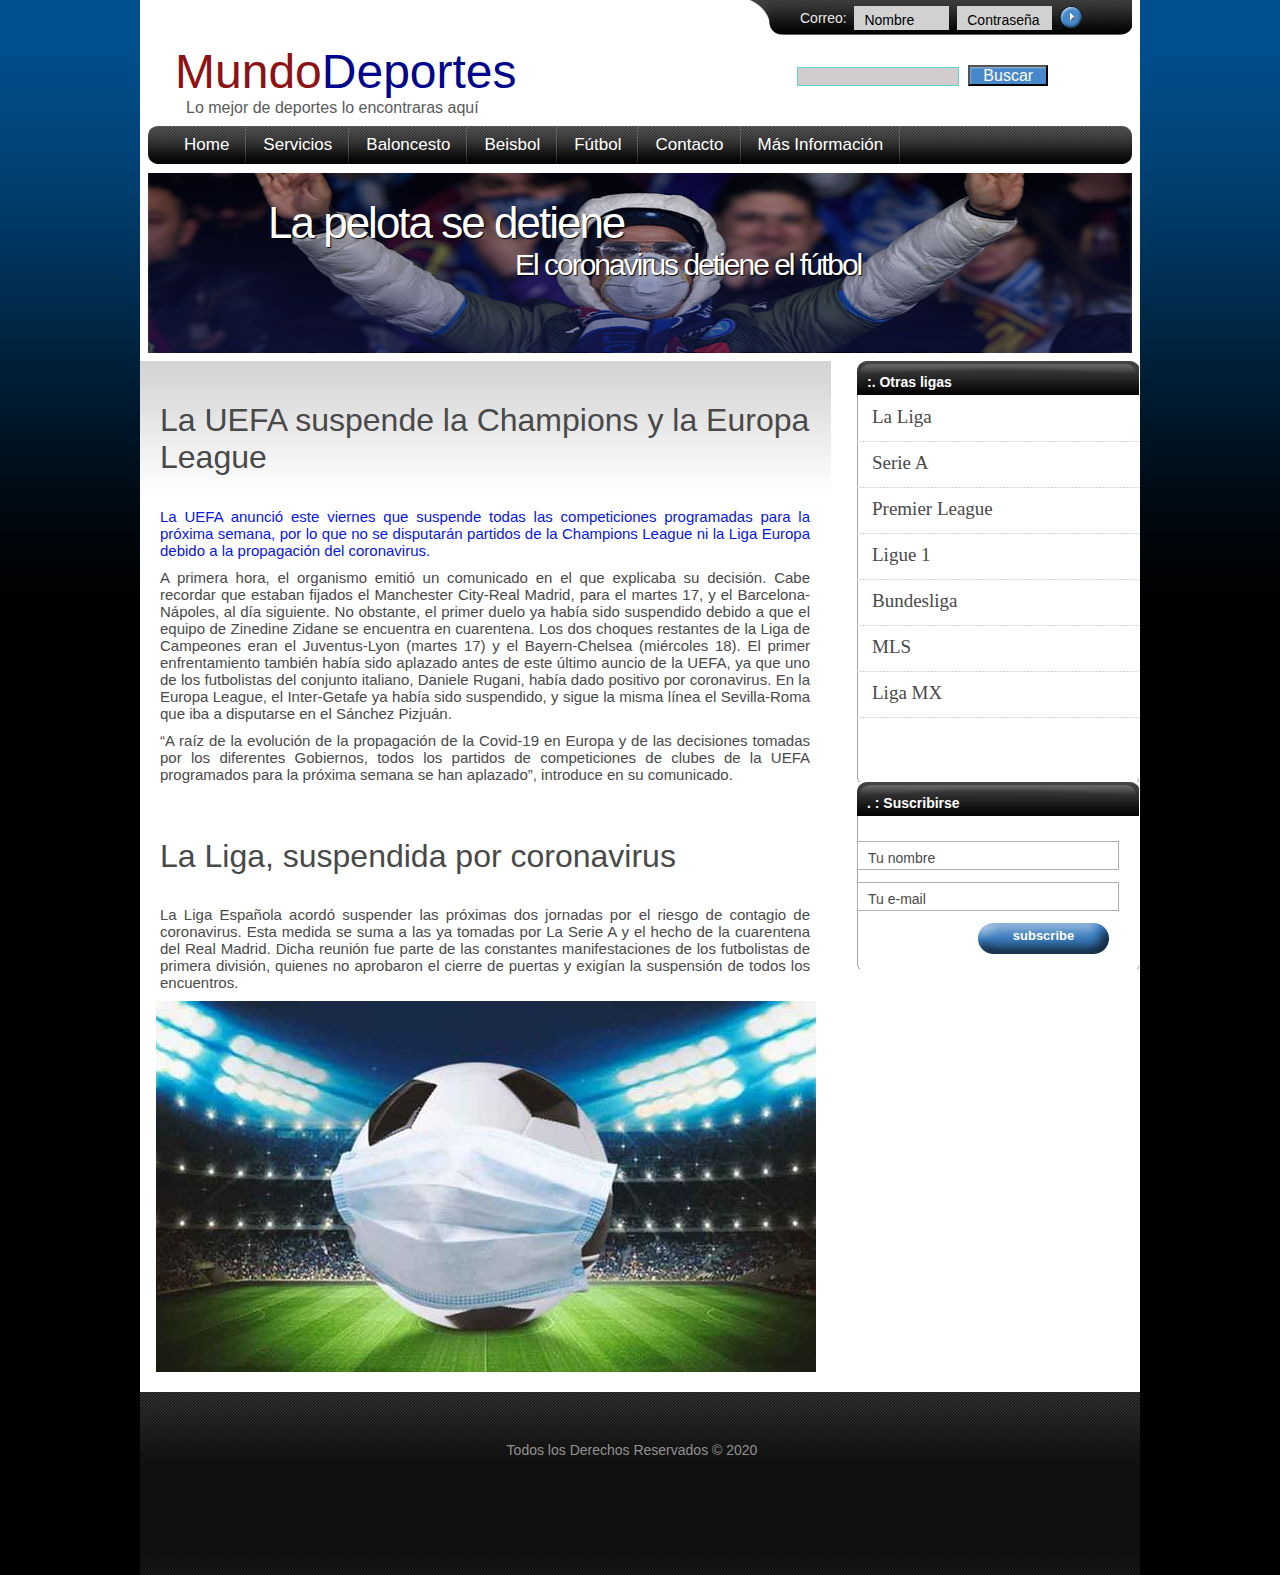
<file: index.html>
<!doctype html>
<html>
<head>
<meta charset="utf-8">
<title>Documento sin título</title>
	<link rel="stylesheet" href="css/normalize.css">
	<link rel="stylesheet" href="css/estilo.css">
</head>
<body>
	<div id="contenedor">
      <div id="cuerpo">
        <div id="cabeza">
		  <div id="logo-block">
		  
            <p id="logo">Mundo<span class="logobcolor">Deportes</span></p>
		    <p id="slogan">Lo mejor de deportes lo encontraras aquí</p>
		
		  </div>
		  <div id="superior">

		    <div id="login_top">
			  <p>Correo:&nbsp;&nbsp;</p>
			    <form name="login" method="get" action="" target="_parent">		
                <input name="name" type="text" value="Nombre" class="topinputstyle" />
			    <p>&nbsp;&nbsp;</p>
		        <div class="formspace"><input name="email" type="text" value="Contraseña" class="topinputstyle" /></div>
			    <p>&nbsp;&nbsp;</p>
		        <div class="formspace"><input type="submit" value="" class="loginbutton" /></div>
		      </form>
			</div>
			<div id="busqueda">
			  <form name="Buscar" method="get" action="" target="_parent">
                <input type="text" class="box" />
                <button class="btn" title="Submit Search">Buscar</button>
              </form>
            </div>
		  </div>
		  <div class="cls"></div>
  		  <div id="top-nav-bg">
            <div id="top-nav">
              <ul>
                <li><a href="index.html">Home</a></li>
                <li><a href="#">Servicios</a></li>
                <li><a href="ixbaloncesto.html">Baloncesto</a></li>
                <li><a href="ixbeisbol.html">Beisbol</a></li>
                <li><a href="https://www.sport.es/es/noticias/barca/prioridad-acabar-liga-7889272">Fútbol</a></li>
                <li><a href="mailto:jonathan.barboza@doc.uca.edu.ni">Contacto</a></li>
                <li><a href="#">Más Información</a></li>
              </ul>

            </div>
	      </div>
	    </div>
	    <div id="portada">
   	      <div id="slogan1"><p>La pelota se detiene</p></div>
	      <div id="slogan2"><p>El coronavirus detiene el fútbol</p></div>
		  <!-- end large slogan -->
	    </div>
	  </div>
	</div>
	<div id="pagina">
	  <div id="page-padding">   
	    <div id="content">
	      <div id="contenido">
            <h1>La UEFA suspende la Champions y la Europa League</h1>
            <p class="blue">La UEFA anunció este viernes que suspende todas las competiciones programadas para la próxima semana, por lo que no se disputarán partidos de la Champions League ni la Liga Europa debido a la propagación del coronavirus.</p>
            <p class="relleno">A primera hora, el organismo emitió un comunicado en el que explicaba su decisión. Cabe recordar que estaban fijados el Manchester City-Real Madrid, para el martes 17, y el Barcelona-Nápoles, al día siguiente. No obstante, el primer duelo ya había sido suspendido debido a que el equipo de Zinedine Zidane se encuentra en cuarentena.

			Los dos choques restantes de la Liga de Campeones eran el Juventus-Lyon (martes 17) y el Bayern-Chelsea (miércoles 18). El primer enfrentamiento también había sido aplazado antes de este último auncio de la UEFA, ya que uno de los futbolistas del conjunto italiano, Daniele Rugani, había dado positivo por coronavirus.
			En la Europa League, el Inter-Getafe ya había sido suspendido, y sigue la misma línea el Sevilla-Roma que iba a disputarse en el Sánchez Pizjuán.</p>
            <p class="relleno">“A raíz de la evolución de la propagación de la Covid-19 en Europa y de las decisiones tomadas por los diferentes Gobiernos, todos los partidos de competiciones de clubes de la UEFA programados para la próxima semana se han aplazado”, introduce en su comunicado.</p>
			<br />
            <h1>La Liga, suspendida por coronavirus</h1>
            <p class="relleno">La Liga Española acordó suspender las próximas dos jornadas por el riesgo de contagio de coronavirus. Esta medida se suma a las ya tomadas por La Serie A y el hecho de la cuarentena del Real Madrid. Dicha reunión fue parte de las constantes manifestaciones de los futbolistas de primera división, quienes no aprobaron el cierre de puertas y exigían la suspensión de todos los encuentros.</p>
			  <img src="images/futbol.jpg" alt="futbol">
		  </div>
		</div>
	    <div id="right-nav">
          <div class="right-nav-back">
		    <div class="right-nav-top"><p>:. Otras ligas</p></div>
	        <ul>
			  <li><a href="https://www.laliga.com/">La Liga</a></li>
			  <li><a href="https://resultados.as.com/resultados/futbol/italia/">Serie A</a></li>
			  <li><a href="https://www.premierleague.com/">Premier League</a></li>
			  <li><a href="https://resultados.as.com/resultados/futbol/francia/">Ligue 1</a></li>
			  <li><a href="https://www.marca.com/futbol/bundesliga/2020/03/13/5e6ba93ce2704e512d8b45bb.html">Bundesliga</a></li>
				<li><a href="#">MLS</a></li>
				<li><a href="#">Liga MX</a></li>
			</ul>
			<br /><br /><br />
		    <div class="right-nav-bottom"></div>
		  </div>
          <div class="right-nav-back">
		    <div class="right-nav-top"><p>. : Suscribirse</p></div>
		      <br />
			  <div id="subscribe">
               
                  <input name="name" type="text" value="Tu nombre" class="inputstyle" />
		          <input name="email" type="text" value="Tu e-mail" class="inputstyle" />
		          <input type="submit" value="subscribe" class="button" />
		        
		      </div>
		    <div class="right-nav-bottom"></div>
		  </div>
	    </div>
	  </div>
	  <div id="footer">
	    <div id="pie">
	      <div class="linea"></div>
	     <p>Todos los Derechos Reservados © 2020</p>
	    </div>
	  </div>
	</div>
</body>
</html>
</file>
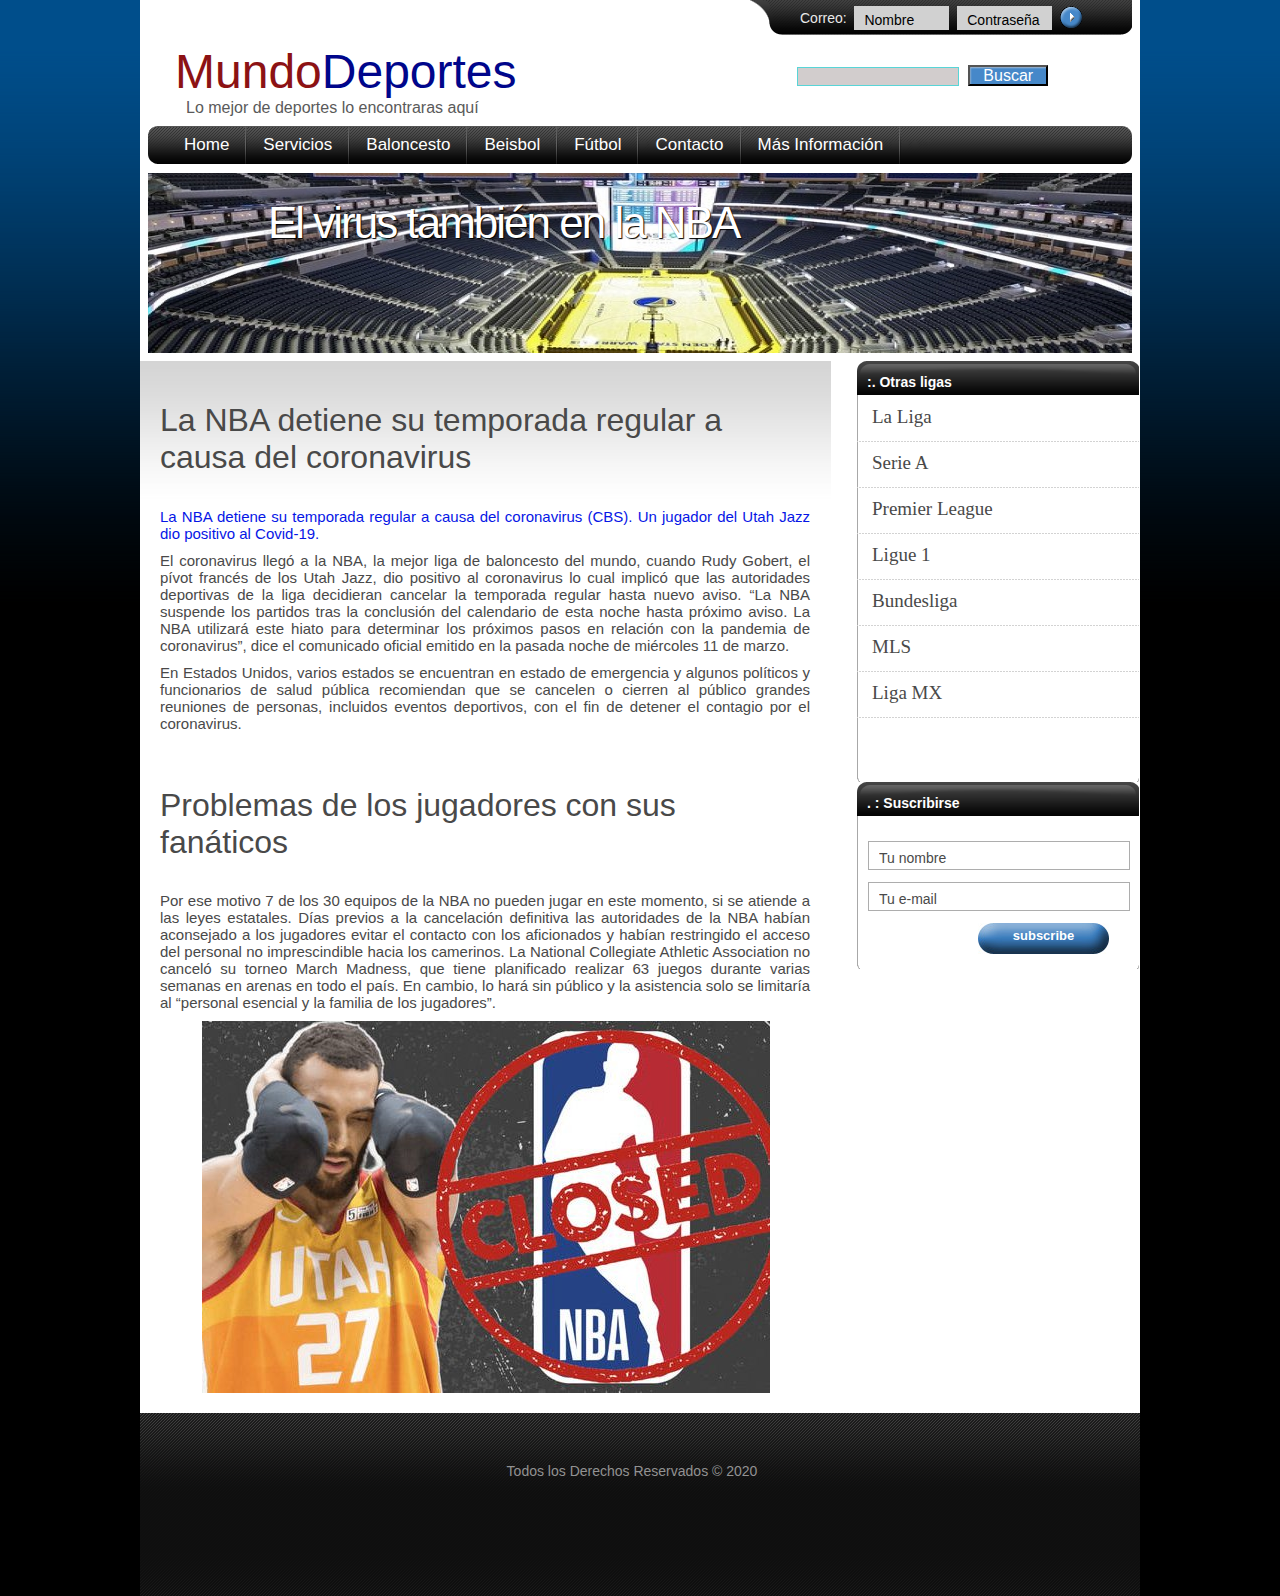
<file: ixbaloncesto.html>
<!doctype html>
<html>
<head>
<meta charset="utf-8">
<title>Documento sin título</title>
	<link rel="stylesheet" href="css/normalize.css">
	<link rel="stylesheet" href="css/estilo_baloncesto.css">
</head>

<body>
	<div id="contenedor">
      <div id="cuerpo">
        <div id="cabeza">
		  <div id="logo-block">
		  
            <p id="logo">Mundo<span class="logobcolor">Deportes</span></p>
		    <p id="slogan">Lo mejor de deportes lo encontraras aquí</p>
		
		  </div>
		  <div id="superior">

		    <div id="login_top">
			  <p>Correo:&nbsp;&nbsp;</p>
			    <form name="login" method="get" action="" target="_parent">		
                <input name="name" type="text" value="Nombre" class="topinputstyle" />
			    <p>&nbsp;&nbsp;</p>
		        <div class="formspace"><input name="email" type="text" value="Contraseña" class="topinputstyle" /></div>
			    <p>&nbsp;&nbsp;</p>
		        <div class="formspace"><input type="submit" value="" class="loginbutton" /></div>
		      </form>
			</div>
			<div id="busqueda">
			  <form name="Buscar" method="get" action="" target="_parent">
                <input type="text" class="box" />
                <button class="btn" title="Submit Search">Buscar</button>
              </form>
            </div>
		  </div>
		  <div class="cls"></div>
  		  <div id="top-nav-bg">
            <div id="top-nav">
              <ul>
                <li><a href="index.html">Home</a></li>
                <li><a href="#">Servicios</a></li>
                <li><a href="#">Baloncesto</a></li>
                <li><a href="ixbeisbol.html">Beisbol</a></li>
                <li><a href="https://www.sport.es/es/noticias/barca/prioridad-acabar-liga-7889272">Fútbol</a></li>
                <li><a href="mailto:jonathan.barboza@doc.uca.edu.ni">Contacto</a></li>
                <li><a href="#">Más Información</a></li>
              </ul>

            </div>
	      </div>
	    </div>
	    <div id="portada">
   	      <div id="slogan1"><p>El virus también en la NBA</p></div>
	    </div>
	  </div>
	</div>
	<div id="pagina">
	  <div id="page-padding">   
	    <div id="content">
	      <div id="contenido">
            <h1>La NBA detiene su temporada regular a causa del coronavirus</h1>
            <p class="blue">La NBA detiene su temporada regular a causa del coronavirus (CBS).
			  Un jugador del Utah Jazz dio positivo al Covid-19.</p>
            <p class="relleno">El coronavirus llegó a la NBA, la mejor liga de baloncesto del mundo, cuando Rudy Gobert, el pívot francés de los Utah Jazz, dio positivo al coronavirus lo cual implicó que las autoridades deportivas de la liga decidieran cancelar la temporada regular hasta nuevo aviso.

“La NBA suspende los partidos tras la conclusión del calendario de esta noche hasta próximo aviso. La NBA utilizará este hiato para determinar los próximos pasos en relación con la pandemia de coronavirus”, dice el comunicado oficial emitido en la pasada noche de miércoles 11 de marzo.</p>
            <p class="relleno">En Estados Unidos, varios estados se encuentran en estado de emergencia y algunos políticos y funcionarios de salud pública recomiendan que se cancelen o cierren al público grandes reuniones de personas, incluidos eventos deportivos, con el fin de detener el contagio por el coronavirus.</p>
			<br />
            <h1>Problemas de los jugadores con sus fanáticos</h1>
            <p class="relleno">Por ese motivo 7 de los 30 equipos de la NBA no pueden jugar en este momento, si se atiende a las leyes estatales.

Días previos a la cancelación definitiva las autoridades de la NBA habían aconsejado a los jugadores evitar el contacto con los aficionados y habían restringido el acceso del personal no imprescindible hacia los camerinos.

La National Collegiate Athletic Association no canceló su torneo March Madness, que tiene planificado realizar 63 juegos durante varias semanas en arenas en todo el país. En cambio, lo hará sin público y la asistencia solo se limitaría al “personal esencial y la familia de los jugadores”.</p>
			  <img src="images/virus.jpg" alt="nba">
		  </div>

		</div>
	    <div id="right-nav">
          <div class="right-nav-back">
		    <div class="right-nav-top"><p>:. Otras ligas</p></div>
	        <ul>
			  <li><a href="https://youtu.be/R8caW8bhZ30">La Liga</a></li>
			  <li><a href="#">Serie A</a></li>
			  <li><a href="#">Premier League</a></li>
			  <li><a href="#">Ligue 1</a></li>
			  <li><a href="https://www.marca.com/futbol/bundesliga/2020/03/13/5e6ba93ce2704e512d8b45bb.html">Bundesliga</a></li>
				<li><a href="#">MLS</a></li>
				<li><a href="#">Liga MX</a></li>
			</ul>
			<br /><br /><br />
		    <div class="right-nav-bottom"></div>
		  </div>
          <div class="right-nav-back">
		    <div class="right-nav-top"><p>. : Suscribirse</p></div>
		      <br />
			  <div id="subscribe">
                <form action="yourformmailhere" enctype="multipart/form-data" method="post">
                  <input type="hidden" name="sendtoemail" value="youremailaddress" />
                  <input type="hidden" name="redirect" value="yourwebsiteaddress" />
                  <input type="hidden" name="subject" value="Newsletter subscription from your website" />
                  <input name="name" type="text" value="Tu nombre" class="inputstyle" />
		          <input name="email" type="text" value="Tu e-mail" class="inputstyle" />
		          <input type="submit" value="subscribe" class="button" />
		        </form>
		      </div>
		    <div class="right-nav-bottom"></div>
		  </div>
	    </div>
	  </div>
	  <div id="footer">
	    <div id="pie">
	      <div class="linea"></div>
	     <p>Todos los Derechos Reservados © 2020</p>
	    </div>
	  </div>
	</div>
</body>
</html>
</file>
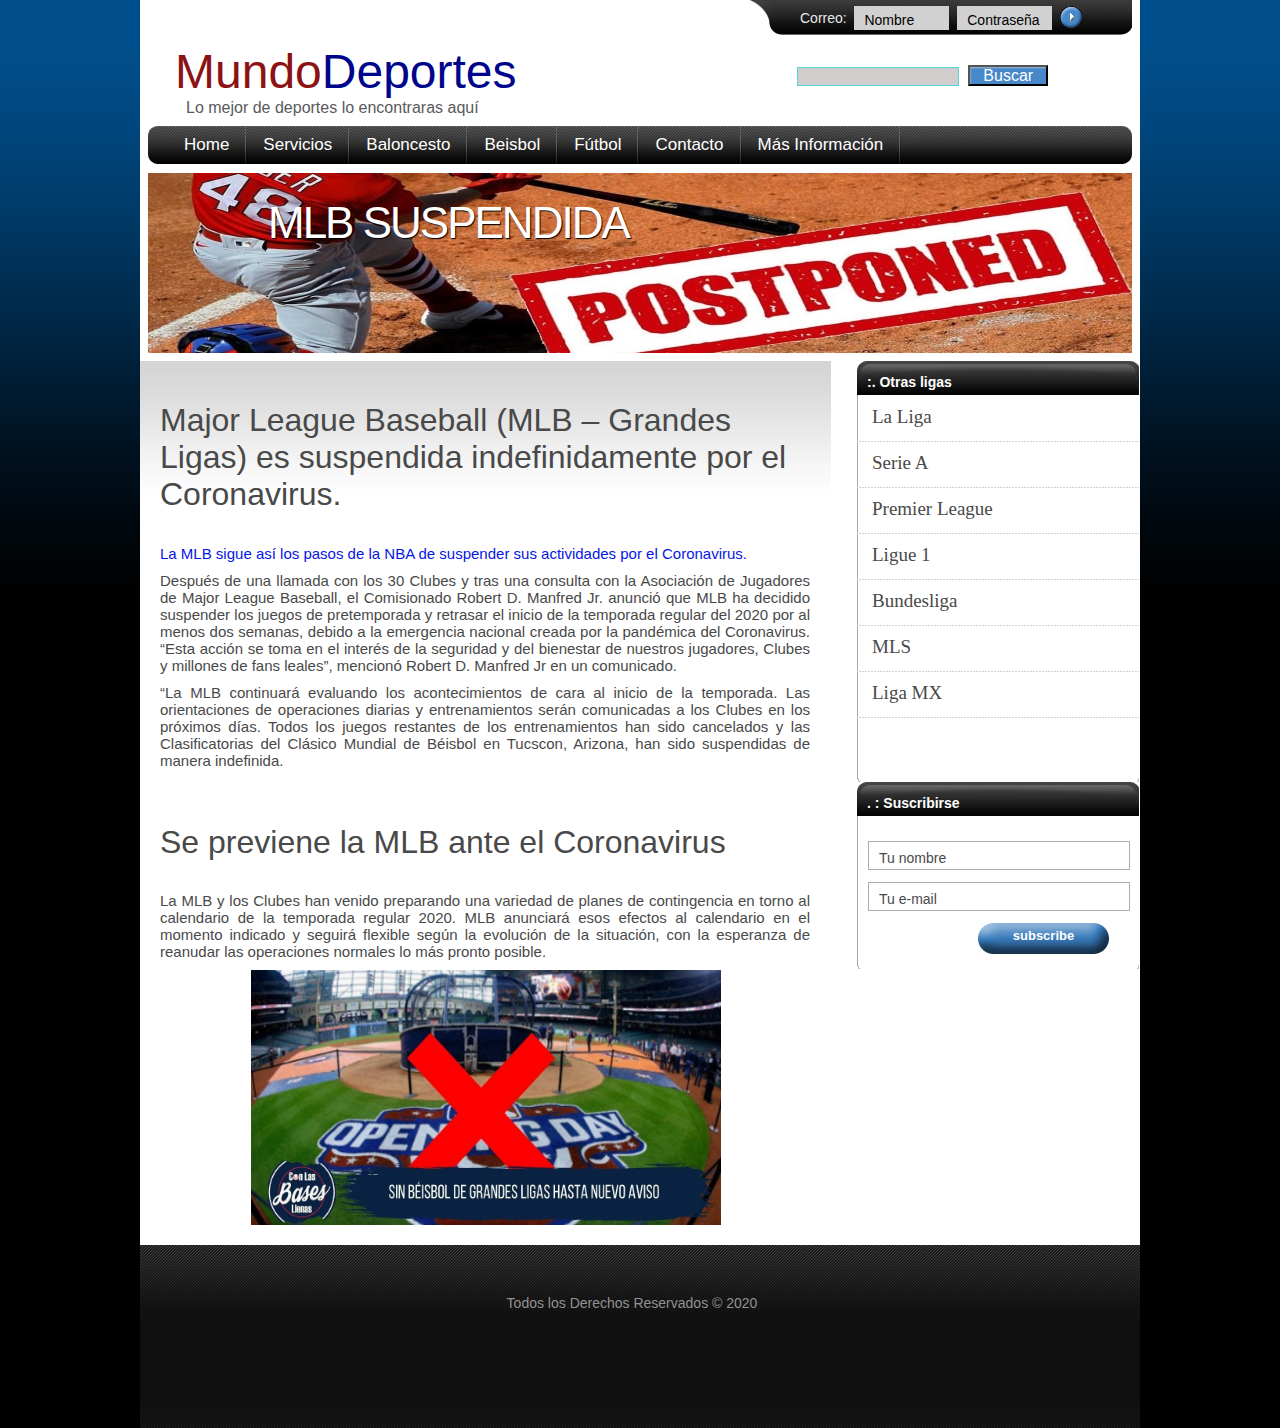
<file: ixbeisbol.html>
<!doctype html>
<html>
<head>
<meta charset="utf-8">
<title>Documento sin título</title>
	<link rel="stylesheet" href="css/normalize.css">
	<link rel="stylesheet" href="css/estilo_beisbol.css">
</head>

<body>
	<div id="contenedor">
      <div id="cuerpo">
        <div id="cabeza">
		  <div id="logo-block">
		  
            <p id="logo">Mundo<span class="logobcolor">Deportes</span></p>
		    <p id="slogan">Lo mejor de deportes lo encontraras aquí</p>
		
		  </div>
		  <div id="superior">

		    <div id="login_top">
			  <p>Correo:&nbsp;&nbsp;</p>
			    <form name="login" method="get" action="" target="_parent">		
                <input name="name" type="text" value="Nombre" class="topinputstyle" />
			    <p>&nbsp;&nbsp;</p>
		        <div class="formspace"><input name="email" type="text" value="Contraseña" class="topinputstyle" /></div>
			    <p>&nbsp;&nbsp;</p>
		        <div class="formspace"><input type="submit" value="" class="loginbutton" /></div>
		      </form>
			</div>
			<div id="busqueda">
			  <form name="Buscar" method="get" action="" target="_parent">
                <input type="text" class="box" />
                <button class="btn" title="Submit Search">Buscar</button>
              </form>
            </div>
		  </div>
		  <div class="cls"></div>
  		  <div id="top-nav-bg">
            <div id="top-nav">
              <ul>
                <li><a href="index.html">Home</a></li>
                <li><a href="#">Servicios</a></li>
                <li><a href="#">Baloncesto</a></li>
                <li><a href="#">Beisbol</a></li>
                <li><a href="https://www.sport.es/es/noticias/barca/prioridad-acabar-liga-7889272">Fútbol</a></li>
                <li><a href="mailto:jonathan.barboza@doc.uca.edu.ni">Contacto</a></li>
                <li><a href="#">Más Información</a></li>
              </ul>

            </div>
	      </div>
	    </div>
	    <div id="portada">
   	      <div id="slogan1"><p>MLB SUSPENDIDA</p></div>

	    </div>
	  </div>
	</div>
	<div id="pagina">
	  <div id="page-padding">   
	    <div id="content">
	      <div id="contenido">
            <h1>Major League Baseball (MLB – Grandes Ligas) es suspendida indefinidamente por el Coronavirus.</h1>
            <p class="blue">La MLB sigue así los pasos de la NBA de suspender sus actividades por el Coronavirus.</p>
            <p class="relleno">Después de una llamada con los 30 Clubes y tras una consulta con la Asociación de Jugadores de Major League Baseball, el Comisionado Robert D. Manfred Jr. anunció que MLB ha decidido suspender los juegos de pretemporada y retrasar el inicio de la temporada regular del 2020 por al menos dos semanas, debido a la emergencia nacional creada por la pandémica del Coronavirus. 

“Esta acción se toma en el interés de la seguridad y del bienestar de nuestros jugadores, Clubes y millones de fans leales”, mencionó Robert D. Manfred Jr en un comunicado.</p>
            <p class="relleno">“La MLB continuará evaluando los acontecimientos de cara al inicio de la temporada. Las orientaciones de operaciones diarias y entrenamientos serán comunicadas a los Clubes en los próximos días. Todos los juegos restantes de los entrenamientos han sido cancelados y las Clasificatorias del Clásico Mundial de Béisbol en Tucscon, Arizona, han sido suspendidas de manera indefinida.</p>
			<br />
            <h1>Se previene la MLB ante el Coronavirus</h1>
            <p class="relleno">La MLB y los Clubes han venido preparando una variedad de planes de contingencia en torno al calendario de la temporada regular 2020. MLB anunciará esos efectos al calendario en el momento indicado y seguirá flexible según la evolución de la situación, con la esperanza de reanudar las operaciones normales lo más pronto posible.</p>
			  <img src="images/suspendido.jpg" alt="beisbol" width="470" height="255">
		  </div>
		</div>
	    <div id="right-nav">
          <div class="right-nav-back">
		    <div class="right-nav-top"><p>:. Otras ligas</p></div>
	        <ul>
			  <li><a href="https://youtu.be/R8caW8bhZ30">La Liga</a></li>
			  <li><a href="#">Serie A</a></li>
			  <li><a href="#">Premier League</a></li>
			  <li><a href="#">Ligue 1</a></li>
			  <li><a href="https://www.marca.com/futbol/bundesliga/2020/03/13/5e6ba93ce2704e512d8b45bb.html">Bundesliga</a></li>
				<li><a href="#">MLS</a></li>
				<li><a href="#">Liga MX</a></li>
			</ul>
			<br /><br /><br />
		    <div class="right-nav-bottom"></div>
		  </div>
          <div class="right-nav-back">
		    <div class="right-nav-top"><p>. : Suscribirse</p></div>
		      <br />
			  <div id="subscribe">
                <form action="yourformmailhere" enctype="multipart/form-data" method="post">
                  <input type="hidden" name="sendtoemail" value="youremailaddress" />
                  <input type="hidden" name="redirect" value="yourwebsiteaddress" />
                  <input type="hidden" name="subject" value="Newsletter subscription from your website" />
                  <input name="name" type="text" value="Tu nombre" class="inputstyle" />
		          <input name="email" type="text" value="Tu e-mail" class="inputstyle" />
		          <input type="submit" value="subscribe" class="button" />
		        </form>
		      </div>
		    <div class="right-nav-bottom"></div>
		  </div>
	    </div>
	  </div>
	  <div id="footer">
	    <div id="pie">
	      <div class="linea"></div>
	     <p>Todos los Derechos Reservados © 2020</p>
	    </div>
	  </div>
	</div>
</body>
</html>
</file>
<file: css/estilo.css>
* {
  margin: 0;
  padding: 0;
  }

body {
  font-size:100%;
  font-family: Arial,'Lucida Grande',Verdana,sans-serif;
  text-align:center;
  background:#000 url("../images/background.gif")repeat-x top left;
}

#contenedor {
  width:1000px;
  background:#FFF;
  margin:0 auto 0 auto;
}

#cuerpo {
  padding:0 8px 0 8px;
}
  
#cabeza {
  width:984px;
  background:#FFF;
  margin:0 auto 0 auto;
}

.cls {
clear:both;
}

#logo-block {
  height:126px;
  width:601px;
  float:left;
  text-align:left;
}

#logo {
  padding-top:44px;
  line-height:40px;
  font:48px Arial, "Times New Roman", Times;
  padding-left:27px;
  color: #8C1214;
}

#slogan {
  font:16px Arial, "Times New Roman", Times;
  color:#5A5A5A;
  padding-left:38px;
}

.logobcolor {
color:#00068B;
}

#superior {
  width:382px;
  float:right;
}

#login_top {
  background:#000 url("../images/login.gif")no-repeat top left;
  height:35px;
  text-align:left;
  padding-left:50px;
 }

 #login_top p {
  font:14px Arial, "Times New Roman", Times;
  color:#E9E9E9;
  padding-top:10px;
  float:left;
 }
 
#login_top input {
  margin:6px 0;
  padding-right:8px;
  float:left;
}

.topinputstyle{
  border:0px;
  background:#D1D1D1;
  width:77px;
  height:17px;
  color:#000;
  font-size:14px;
  padding-top:5px;
  padding-bottom:2px;
  padding-left:10px;
}

.loginbutton{
  background:transparent url("../images/loginbutton.gif")no-repeat top left;
  border:none;
  width:22px;
  height:22px;
  cursor:pointer;
  padding-left:10px;
  margin-top:2px;
}

#busqueda {
  clear:left;
  width:259px;
  margin-left:43px;
  margin-top:30px;
}

#busqueda input.box {
  color: #000;
  font-size: 14px;
  width: 160px;
  height: 17px;
  background: #D2CDCD;
  border:1px solid #58D5D7;
  margin-right: 5px;
}

#busqueda button.btn {
  width: 80px;
  height: 21px;
  cursor: pointer;
  color:#fff;
  background: #fbc900 url("../images/search.gif")no-repeat top left;
}

#top-nav-bg  {
  background:transparent url("../images/topnavbar.gif")no-repeat top left;
  height:38px;
  width:984px;
}

	
#top-nav {
  height:38px;
  width:984px;
}
  
#top-nav ul {
  list-style:none;
  padding-left:20px;
}
  
#top-nav ul a {
  background-image: url("../images/topnavdivider.gif");
  background-repeat: no-repeat;
  background-position: right;
  padding-right: 18px;
  padding-left: 16px;
  display: block;
  line-height: 38px;
  text-decoration: none;
  font-family: Arial, "Times New Roman", Times, serif;
  font-size: 17px;
  color: #FFF;
}
	
#top-nav ul a:hover {
  color: #FDA041;
  text-decoration: underline;
}
 
  #top-nav li {
    float:left;
	}

#portada {
  background: url("../images/portadaoriginal.png")top left;
  width:984px;
  height:180px;
  text-shadow:1px 1px 1px #000;
  margin-top:9px;
}

#slogan1 {
  font:44px Georgia, Arial, "Times New Roman", Times;
  padding:25px 0px 0px 120px;
  color:#FFF;
  text-align:left;
  letter-spacing:-2px;
}
#slogan2 {
  font:30px Georgia, Arial, "Times New Roman", Times;
  padding:0px 0px 0px 367px;
  color:#FFF;
  text-align:left;
  letter-spacing:-2px;
}

#pagina {
  width:1000px;
  min-height:206px;
  margin:0 auto 0 auto;
  background:#FFF;
  padding-top:8px;
}

#contenido {
  padding:3px 8px 0px 8px;
}

#content {
  float:left;
  width:691px;
  background:#FFF url("../images/page-background.jpg")no-repeat top left;
}

#contenido {
  padding:15px;
}

#content h1,h2,h3,h4,h5 {
  padding:5px 5px 10px 5px;
  font:32px Arial, "Times New Roman", Times;
  color:#494949;
  text-align:left;
}

#content p {
  padding:0px 6px 10px 5px;
  font:15px Arial, "Times New Roman", Times;
  text-align:justify;
}

#content a {
  text-decoration: underline;
  color:#0B3E70;
}
	
#content a:hover {
  text-decoration:none;
  text-shadow:0px 0px 4px #FDA041;
}

.relleno {
  color:#494949;
}
.blue {
  color: #0616E6;
	font-family: Impact, Haettenschweiler, "Franklin Gothic Bold", "Arial Black", "sans-serif";
}

#right-nav {
  float:right;
  width:283px;
  text-align:left;
}

.right-nav-back {
  background:#FFF url("../images/right-menu-bg.gif")repeat-y top left;
  width:282px;
overflow: scroll;
}

.right-nav-top {
  background:#FFF url("../images/right-menu-top.gif")no-repeat top left;
  width:283px;
  height:34px;  
}
.right-nav-top p {
  color:#FFF;
  font:14px Arial, "Times New Roman", Times;
  font-weight:bold;
  padding:13px 0px 0px 10px;
}
.right-nav-bottom {
  background:#FFF url("../images/right-menu-bottom.gif")no-repeat top left;
  width:283px;
  height:8px;
  padding-bottom:1px;
}
  
#right-nav ul
{
  list-style:none;
  text-align:left;
  padding-top:1px;
}
  
#right-nav li a
{
  background-image: url("../images/right-menu-div.gif");
  background-repeat: no-repeat;
  background-position: bottom;
  display:block;
  padding:13px 0px 18px 15px;
  line-height:15px;
  text-decoration: none;
  color: #494949;
  font-family: Georgia, "Times New Roman", Times, serif;
  font-size:19px;
}
  
#right-nav li a:hover
{
  color:#C46A00;
  text-decoration: underline;
}
  
.right-nav-divider {
  width:226px;
  height:1px;
  padding-bottom:33px;
}

#subscribe {
  text-align:right;
  padding-right:30px;
}

#subscribe form {
  margin-left:11px;
}

#subscribe input {
  margin:6px 0;
}

.inputstyle {
  background:#FFF;
  border:1px solid #ADADAD;
  width:250px;
  height:22px;
  color:#494949;
  font-size:14px;
  padding-top:5px;
  padding-left:10px;
}

.button {
  background:transparent url("../images/button.jpg")no-repeat top left;
  vertical-align:middle;
  padding-bottom:5px;
  border:none;
  width:131px;
  height:31px;
  color:#FFF;
  font:bold 13px Arial, Georgia, "Times New Roman", Times;
  cursor:pointer;
  margin-left:5px;
}

#footer {
  clear:both;
  background:#000 url("../images/footer.gif")repeat-x top left;
  width:1000px;
  height:183px;
  margin:0 auto 0 auto;
  text-align:left;
}

#pie {
  width:984px;
  padding:50px 0px 0px 0px;
  text-align:center;
}

#footer p {
  font:14px Arial, "Times New Roman", Times;
  color:#929292;
}

#footer a {
  color:#FFF;
  text-decoration:underline;
}

#footer a:hover {
  color:#C46A00;
  text-decoration:none;
}
</file>
<file: css/estilo_baloncesto.css>
* {
  margin: 0;
  padding: 0;
  }

body {
  font-size:100%;
  font-family: Arial,'Lucida Grande',Verdana,sans-serif;
  text-align:center;
  background:#000 url("../images/background.gif")repeat-x top left;
}

#contenedor {
  width:1000px;
  background:#FFF;
  margin:0 auto 0 auto;
}

#cuerpo {
  padding:0 8px 0 8px;
}
  
#cabeza {
  width:984px;
  background:#FFF;
  margin:0 auto 0 auto;
}

.cls {
clear:both;
}

#logo-block {
  height:126px;
  width:601px;
  float:left;
  text-align:left;
}

#logo {
  padding-top:44px;
  line-height:40px;
  font:48px Arial, "Times New Roman", Times;
  padding-left:27px;
  color: #8C1214;
}

#slogan {
  font:16px Arial, "Times New Roman", Times;
  color:#5A5A5A;
  padding-left:38px;
}

.logobcolor {
color:#00068B;
}

#superior {
  width:382px;
  float:right;
}

#login_top {
  background:#000 url("../images/login.gif")no-repeat top left;
  height:35px;
  text-align:left;
  padding-left:50px;
 }

 #login_top p {
  font:14px Arial, "Times New Roman", Times;
  color:#E9E9E9;
  padding-top:10px;
  float:left;
 }
 
#login_top input {
  margin:6px 0;
  padding-right:8px;
  float:left;
}

.topinputstyle{
  border:0px;
  background:#D1D1D1;
  width:77px;
  height:17px;
  color:#000;
  font-size:14px;
  padding-top:5px;
  padding-bottom:2px;
  padding-left:10px;
}

.loginbutton{
  background:transparent url("../images/loginbutton.gif")no-repeat top left;
  border:none;
  width:22px;
  height:22px;
  cursor:pointer;
  padding-left:10px;
  margin-top:2px;
}

#busqueda {
  clear:left;
  width:259px;
  margin-left:43px;
  margin-top:30px;
}

#busqueda input.box {
  color: #000;
  font-size: 14px;
  width: 160px;
  height: 17px;
  background: #D2CDCD;
  border:1px solid #58D5D7;
  margin-right: 5px;
}

#busqueda button.btn {
  width: 80px;
  height: 21px;
  cursor: pointer;
  color:#fff;
  background: #fbc900 url("../images/search.gif")no-repeat top left;
}

#top-nav-bg  {
  background:transparent url("../images/topnavbar.gif")no-repeat top left;
  height:38px;
  width:984px;
}

	
#top-nav {
  height:38px;
  width:984px;
}
  
#top-nav ul {
  list-style:none;
  padding-left:20px;
}
  
#top-nav ul a {
  background-image: url("../images/topnavdivider.gif");
  background-repeat: no-repeat;
  background-position: right;
  padding-right: 18px;
  padding-left: 16px;
  display: block;
  line-height: 38px;
  text-decoration: none;
  font-family: Arial, "Times New Roman", Times, serif;
  font-size: 17px;
  color: #FFF;
}
	
#top-nav ul a:hover {
  color: #FDA041;
  text-decoration: underline;
}
 
  #top-nav li {
    float:left;
	}

#portada {
  background: url("../images/La-NBA.jpg")left;
  width:984px;
  height:180px;
  text-shadow:1px 1px 1px #000;
  margin-top:9px;
}

#slogan1 {
  font:44px Georgia, Arial, "Times New Roman", Times;
  padding:25px 0px 0px 120px;
  color:#FFF;
  text-align:left;
  letter-spacing:-2px;
}
#slogan2 {
  font:30px Georgia, Arial, "Times New Roman", Times;
  padding:0px 0px 0px 367px;
  color:#FFF;
  text-align:left;
  letter-spacing:-2px;
}

#pagina {
  width:1000px;
  min-height:206px;
  margin:0 auto 0 auto;
  background:#FFF;
  padding-top:8px;
}

#contenido {
  padding:3px 8px 0px 8px;
}

#content {
  float:left;
  width:691px;
  background:#FFF url("../images/page-background.jpg")no-repeat top left;
}

#contenido {
  padding:15px;
}

#content h1,h2,h3,h4,h5 {
  padding:5px 5px 10px 5px;
  font:32px Arial, "Times New Roman", Times;
  color:#494949;
  text-align:left;
}

#content p {
  padding:0px 6px 10px 5px;
  font:15px Arial, "Times New Roman", Times;
  text-align:justify;
}

#content a {
  text-decoration: underline;
  color:#0B3E70;
}
	
#content a:hover {
  text-decoration:none;
  text-shadow:0px 0px 4px #FDA041;
}

.relleno {
  color:#494949;
}
.blue {
  color: #0616E6;
	font-family: Impact, Haettenschweiler, "Franklin Gothic Bold", "Arial Black", "sans-serif";
}

#right-nav {
  float:right;
  width:283px;
  text-align:left;
}

.right-nav-back {
  background:#FFF url("../images/right-menu-bg.gif")repeat-y top left;
  width:282px;
overflow: scroll;
}

.right-nav-top {
  background:#FFF url("../images/right-menu-top.gif")no-repeat top left;
  width:283px;
  height:34px;  
}
.right-nav-top p {
  color:#FFF;
  font:14px Arial, "Times New Roman", Times;
  font-weight:bold;
  padding:13px 0px 0px 10px;
}
.right-nav-bottom {
  background:#FFF url("../images/right-menu-bottom.gif")no-repeat top left;
  width:283px;
  height:8px;
  padding-bottom:1px;
}
  
#right-nav ul
{
  list-style:none;
  text-align:left;
  padding-top:1px;
}
  
#right-nav li a
{
  background-image: url("../images/right-menu-div.gif");
  background-repeat: no-repeat;
  background-position: bottom;
  display:block;
  padding:13px 0px 18px 15px;
  line-height:15px;
  text-decoration: none;
  color: #494949;
  font-family: Georgia, "Times New Roman", Times, serif;
  font-size:19px;
}
  
#right-nav li a:hover
{
  color:#C46A00;
  text-decoration: underline;
}
  
.right-nav-divider {
  width:226px;
  height:1px;
  padding-bottom:33px;
}

#subscribe {
  text-align:right;
  padding-right:30px;
}

#subscribe form {
  margin-left:11px;
}

#subscribe input {
  margin:6px 0;
}

.inputstyle {
  background:#FFF;
  border:1px solid #ADADAD;
  width:250px;
  height:22px;
  color:#494949;
  font-size:14px;
  padding-top:5px;
  padding-left:10px;
}

.button {
  background:transparent url("../images/button.jpg")no-repeat top left;
  vertical-align:middle;
  padding-bottom:5px;
  border:none;
  width:131px;
  height:31px;
  color:#FFF;
  font:bold 13px Arial, Georgia, "Times New Roman", Times;
  cursor:pointer;
  margin-left:5px;
}

#footer {
  clear:both;
  background:#000 url("../images/footer.gif")repeat-x top left;
  width:1000px;
  height:183px;
  margin:0 auto 0 auto;
  text-align:left;
}

#pie {
  width:984px;
  padding:50px 0px 0px 0px;
  text-align:center;
}

#footer p {
  font:14px Arial, "Times New Roman", Times;
  color:#929292;
}

#footer a {
  color:#FFF;
  text-decoration:underline;
}

#footer a:hover {
  color:#C46A00;
  text-decoration:none;
}
</file>
<file: css/estilo_beisbol.css>
* {
  margin: 0;
  padding: 0;
  }

body {
  font-size:100%;
  font-family: Arial,'Lucida Grande',Verdana,sans-serif;
  text-align:center;
  background:#000 url("../images/background.gif")repeat-x top left;
}

#contenedor {
  width:1000px;
  background:#FFF;
  margin:0 auto 0 auto;
}

#cuerpo {
  padding:0 8px 0 8px;
}
  
#cabeza {
  width:984px;
  background:#FFF;
  margin:0 auto 0 auto;
}

.cls {
clear:both;
}

#logo-block {
  height:126px;
  width:601px;
  float:left;
  text-align:left;
}

#logo {
  padding-top:44px;
  line-height:40px;
  font:48px Arial, "Times New Roman", Times;
  padding-left:27px;
  color: #8C1214;
}

#slogan {
  font:16px Arial, "Times New Roman", Times;
  color:#5A5A5A;
  padding-left:38px;
}

.logobcolor {
color:#00068B;
}

#superior {
  width:382px;
  float:right;
}

#login_top {
  background:#000 url("../images/login.gif")no-repeat top left;
  height:35px;
  text-align:left;
  padding-left:50px;
 }

 #login_top p {
  font:14px Arial, "Times New Roman", Times;
  color:#E9E9E9;
  padding-top:10px;
  float:left;
 }
 
#login_top input {
  margin:6px 0;
  padding-right:8px;
  float:left;
}

.topinputstyle{
  border:0px;
  background:#D1D1D1;
  width:77px;
  height:17px;
  color:#000;
  font-size:14px;
  padding-top:5px;
  padding-bottom:2px;
  padding-left:10px;
}

.loginbutton{
  background:transparent url("../images/loginbutton.gif")no-repeat top left;
  border:none;
  width:22px;
  height:22px;
  cursor:pointer;
  padding-left:10px;
  margin-top:2px;
}

#busqueda {
  clear:left;
  width:259px;
  margin-left:43px;
  margin-top:30px;
}

#busqueda input.box {
  color: #000;
  font-size: 14px;
  width: 160px;
  height: 17px;
  background: #D2CDCD;
  border:1px solid #58D5D7;
  margin-right: 5px;
}

#busqueda button.btn {
  width: 80px;
  height: 21px;
  cursor: pointer;
  color:#fff;
  background: #fbc900 url("../images/search.gif")no-repeat top left;
}

#top-nav-bg  {
  background:transparent url("../images/topnavbar.gif")no-repeat top left;
  height:38px;
  width:984px;
}

	
#top-nav {
  height:38px;
  width:984px;
}
  
#top-nav ul {
  list-style:none;
  padding-left:20px;
}
  
#top-nav ul a {
  background-image: url("../images/topnavdivider.gif");
  background-repeat: no-repeat;
  background-position: right;
  padding-right: 18px;
  padding-left: 16px;
  display: block;
  line-height: 38px;
  text-decoration: none;
  font-family: Arial, "Times New Roman", Times, serif;
  font-size: 17px;
  color: #FFF;
}
	
#top-nav ul a:hover {
  color: #FDA041;
  text-decoration: underline;
}
 
  #top-nav li {
    float:left;
	}

#portada {
  background: url("../images/portada_beisbol.jpg")left;
  width:984px;
  height:180px;
  text-shadow:1px 1px 1px #000;
  margin-top:9px;
}

#slogan1 {
  font:44px Georgia, Arial, "Times New Roman", Times;
  padding:25px 0px 0px 120px;
  color:#FFF;
  text-align:left;
  letter-spacing:-2px;
}
#slogan2 {
  font:30px Georgia, Arial, "Times New Roman", Times;
  padding:0px 0px 0px 367px;
  color:#FFF;
  text-align:left;
  letter-spacing:-2px;
}

#pagina {
  width:1000px;
  min-height:206px;
  margin:0 auto 0 auto;
  background:#FFF;
  padding-top:8px;
}

#contenido {
  padding:3px 8px 0px 8px;
}

#content {
  float:left;
  width:691px;
  background:#FFF url("../images/page-background.jpg")no-repeat top left;
}

#contenido {
  padding:15px;
}

#content h1,h2,h3,h4,h5 {
  padding:5px 5px 10px 5px;
  font:32px Arial, "Times New Roman", Times;
  color:#494949;
  text-align:left;
}

#content p {
  padding:0px 6px 10px 5px;
  font:15px Arial, "Times New Roman", Times;
  text-align:justify;
}

#content a {
  text-decoration: underline;
  color:#0B3E70;
}
	
#content a:hover {
  text-decoration:none;
  text-shadow:0px 0px 4px #FDA041;
}

.relleno {
  color:#494949;
}
.blue {
  color: #0616E6;
	font-family: Impact, Haettenschweiler, "Franklin Gothic Bold", "Arial Black", "sans-serif";
}

#right-nav {
  float:right;
  width:283px;
  text-align:left;
}

.right-nav-back {
  background:#FFF url("../images/right-menu-bg.gif")repeat-y top left;
  width:282px;
overflow: scroll;
}

.right-nav-top {
  background:#FFF url("../images/right-menu-top.gif")no-repeat top left;
  width:283px;
  height:34px;  
}
.right-nav-top p {
  color:#FFF;
  font:14px Arial, "Times New Roman", Times;
  font-weight:bold;
  padding:13px 0px 0px 10px;
}
.right-nav-bottom {
  background:#FFF url("../images/right-menu-bottom.gif")no-repeat top left;
  width:283px;
  height:8px;
  padding-bottom:1px;
}
  
#right-nav ul
{
  list-style:none;
  text-align:left;
  padding-top:1px;
}
  
#right-nav li a
{
  background-image: url("../images/right-menu-div.gif");
  background-repeat: no-repeat;
  background-position: bottom;
  display:block;
  padding:13px 0px 18px 15px;
  line-height:15px;
  text-decoration: none;
  color: #494949;
  font-family: Georgia, "Times New Roman", Times, serif;
  font-size:19px;
}
  
#right-nav li a:hover
{
  color:#C46A00;
  text-decoration: underline;
}
  
.right-nav-divider {
  width:226px;
  height:1px;
  padding-bottom:33px;
}

#subscribe {
  text-align:right;
  padding-right:30px;
}

#subscribe form {
  margin-left:11px;
}

#subscribe input {
  margin:6px 0;
}

.inputstyle {
  background:#FFF;
  border:1px solid #ADADAD;
  width:250px;
  height:22px;
  color:#494949;
  font-size:14px;
  padding-top:5px;
  padding-left:10px;
}

.button {
  background:transparent url("../images/button.jpg")no-repeat top left;
  vertical-align:middle;
  padding-bottom:5px;
  border:none;
  width:131px;
  height:31px;
  color:#FFF;
  font:bold 13px Arial, Georgia, "Times New Roman", Times;
  cursor:pointer;
  margin-left:5px;
}

#footer {
  clear:both;
  background:#000 url("../images/footer.gif")repeat-x top left;
  width:1000px;
  height:183px;
  margin:0 auto 0 auto;
  text-align:left;
}

#pie {
  width:984px;
  padding:50px 0px 0px 0px;
  text-align:center;
}

#footer p {
  font:14px Arial, "Times New Roman", Times;
  color:#929292;
}

#footer a {
  color:#FFF;
  text-decoration:underline;
}

#footer a:hover {
  color:#C46A00;
  text-decoration:none;
}
</file>
